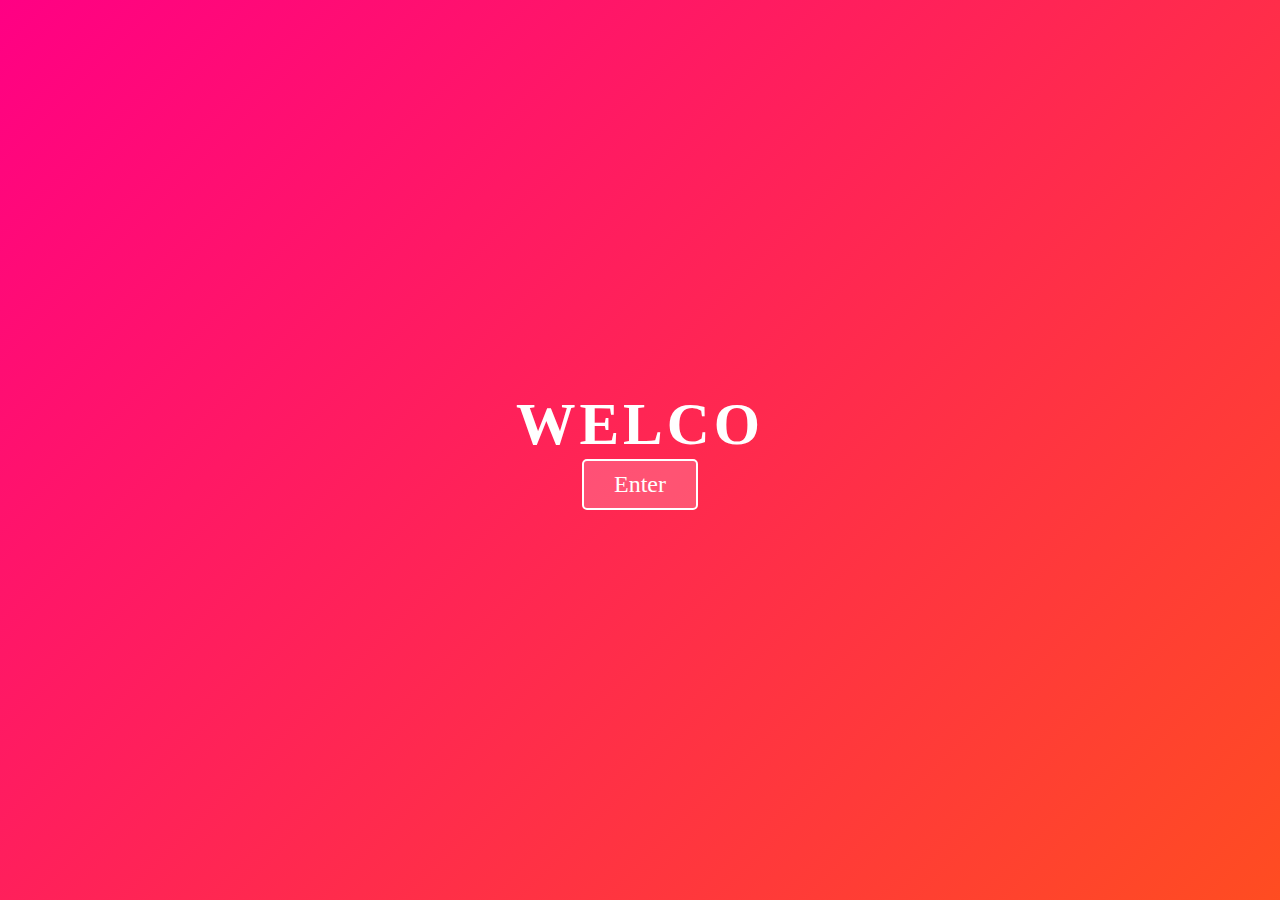
<file: index.html>
<!DOCTYPE html>
<html lang="en">
<head>
    <meta charset="UTF-8">
    <meta name="viewport" content="width=device-width, initial-scale=1.0">
    <title>Shep's Expense Tracker</title>
    <link rel="stylesheet" href="index.css">
</head>
<body>
    <noscript>You need JavaScript to access this website.</noscript>
    <div class="welcome">
        <h1 id="animated-text"></h1> <!-- We'll dynamically fill this element -->
        <a href="Login/login.html" class="enter-button">Enter</a>
    </div>

    <script src="animation.js"></script> <!-- This will contain our JS for animation -->
</body>
</html>
</file>
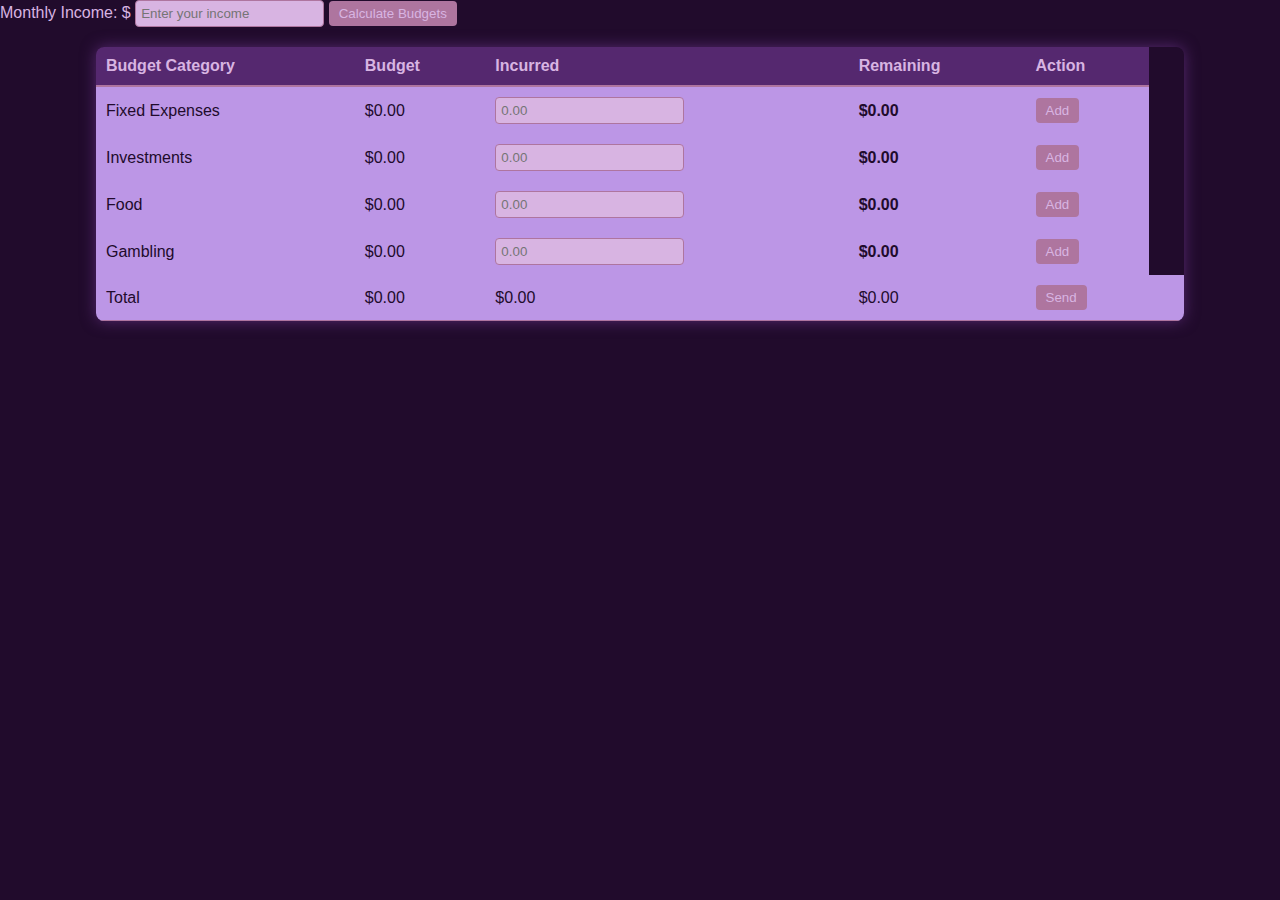
<file: expense.html>
<!DOCTYPE html>
<html lang="en">
<head>
    <meta charset="UTF-8">
    <meta name="viewport" content="width=device-width, initial-scale=1.0">
    <title>Shep's Expense Tracker</title>
    <link rel="stylesheet" href="expense.css">
    <script src="budget.js"></script>
</head>
<body>
    <div class="monthly-income">
        <label for="monthly-pay">Monthly Income: $</label>
        <input type="number" id="monthly-pay" placeholder="Enter your income">
        <button onclick="updateBudget()">Calculate Budgets</button>
    </div>

    <table>
        <thead>
            <tr class="budgetheaders">
                <th>Budget Category</th>
                <th>Budget</th>
                <th>Incurred</th>
                <th>Remaining</th>
                <th>Action</th>
            </tr>
        </thead>
        <tbody id="budget-table">
            <tr>
                <td>Fixed Expenses</td>
                <td class="budget-amount">$0.00</td>
                <td><input type="number" class="incurred-input" placeholder="0.00" id="fixed"></td>
                <td class="remaining">$0.00</td>
                <td><button onclick="addToTotal(this)">Add</button></td>
            </tr>
            <tr>
                <td>Investments</td>
                <td class="budget-amount">$0.00</td>
                <td><input type="number" class="incurred-input" placeholder="0.00" id="investment"></td>
                <td class="remaining">$0.00</td>
                <td><button onclick="addToTotal(this)">Add</button></td>
            </tr>
            <tr>
                <td>Food</td>
                <td class="budget-amount">$0.00</td>
                <td><input type="number" class="incurred-input" placeholder="0.00" id="food"></td>
                <td class="remaining">$0.00</td>
                <td><button onclick="addToTotal(this)">Add</button></td>
            </tr>
            <tr>
                <td>Gambling</td>
                <td class="budget-amount">$0.00</td>
                <td><input type="number" class="incurred-input" placeholder="0.00" id="gambling"></td>
                <td class="remaining">$0.00</td>
                <td><button onclick="addToTotal(this)">Add</button></td>
            </tr>
        </tbody>
        <tfoot>
            <tr>
                <td>Total</td>
                <td id="total-budget">$0.00</td>
                <td id="total-incurred">$0.00</td>
                <td id="total-remaining">$0.00</td>
                <td><button id="send">Send</button></td>
                <td></td>
            </tr>
        </tfoot>
    </table>

   
</body>
</html>
</file>
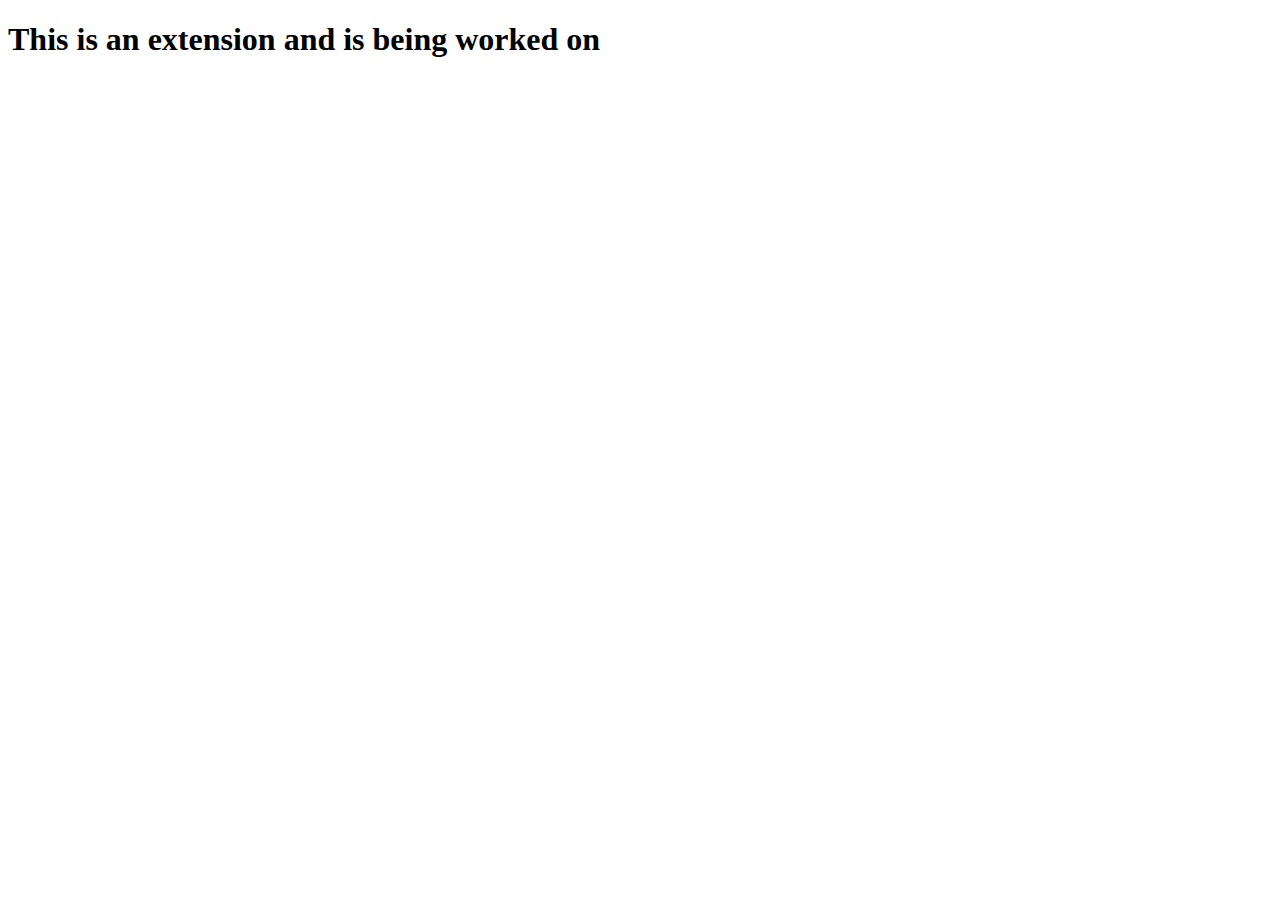
<file: Login/forgotpassword.html>
<!DOCTYPE html>
<html lang="en">
<head>
    <meta charset="UTF-8">
    <meta name="viewport" content="width=device-width, initial-scale=1.0">
    <title>Forgot Password</title>
</head>
<body>
    <h1>This is an extension and is being worked on</h1>
</body>
</html>
</file>
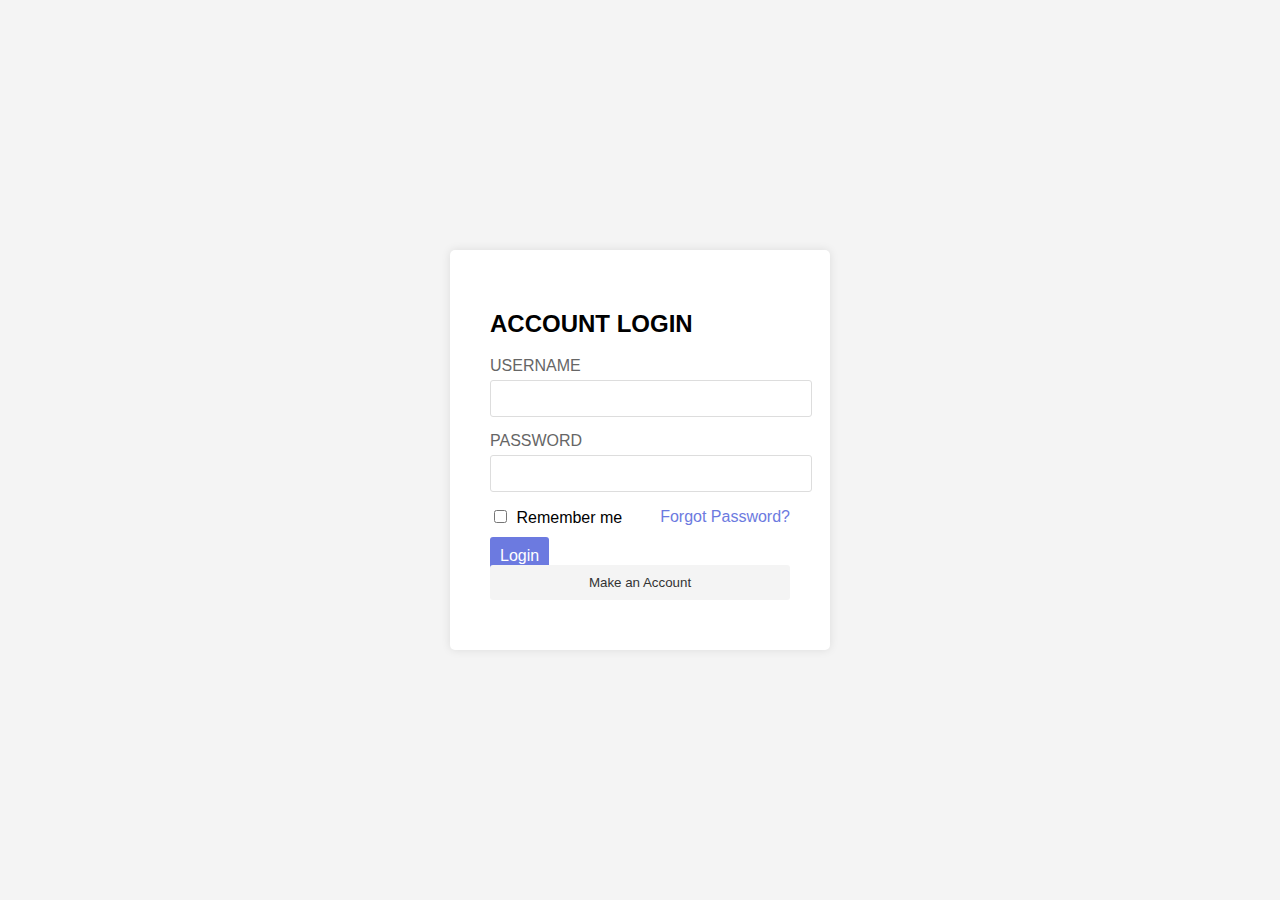
<file: Login/login.html>
<!DOCTYPE html>
<html lang="en">
<head>
    <meta charset="UTF-8">
    <meta name="viewport" content="width=device-width, initial-scale=1.0">
    <title>Account Login</title>
    <link rel="stylesheet" href="login.css">
    <script src="login.js"></script>
</head>
<body>
    <div class="login-container">
        <h2>ACCOUNT LOGIN</h2>
        <form class="login-form">
            <div class="input-group">
                <label for="username" placeholder="Username">USERNAME</label>
                <input type="text" id="username" name="username">
            </div>
            <div class="input-group">
                <label for="password" placeholder="Password">PASSWORD</label>
                <input type="password" id="password" name="password">
            </div>
            <div class="login-options">
                <label class="remember-me">
                    <input type="checkbox" name="remember"> Remember me
                </label>
                <a href="/forgotpassword.html" class="forgot-password">Forgot Password?</a>
            </div>
            <a class="login-button" value="login" id="login">Login</a>
            <button type="submit" class="register-button" name="action" value="register" id="register">Make an Account</button>
        </form>
    </div>
</body>
</html>
</file>
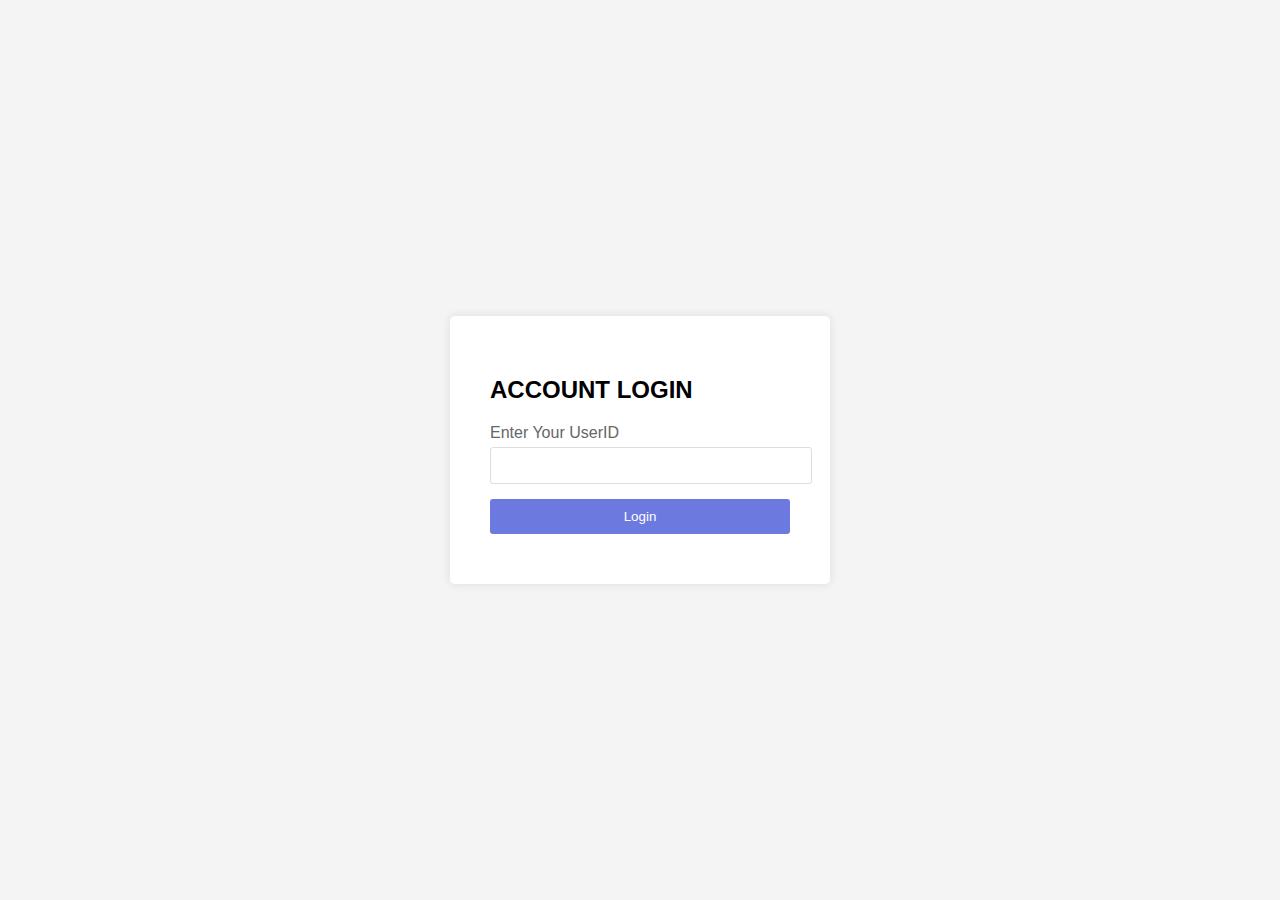
<file: Login/uid.html>
<!DOCTYPE html>
<html lang="en">
<head>
    <meta charset="UTF-8">
    <meta name="viewport" content="width=device-width, initial-scale=1.0">
    <title>Account Login</title>
    <link rel="stylesheet" href="login.css">
    <script src="login.js"></script>
</head>
<body>
    <div class="login-container">
        <h2>ACCOUNT LOGIN</h2>
        <form class="login-form">
            <div class="input-group">
                <label for="username" placeholder="Username">Enter Your UserID</label>
                <input type="text" id="username" name="username">
            </div>
            <button type="submit" class="login-button" name="action" value="login" id="login">Login</button>
        </form>
    </div>
</body>
</html>
</file>
<file: index.css>
/* Define the keyframes for the animation */
@keyframes gradientAnimation {
  0% {
      background-position: 0% 50%;
  }
  50% {
      background-position: 100% 50%;
  }
  100% {
      background-position: 0% 50%;
  }
}

body, html {
  margin: 0;
  padding: 0;
  height: 100%;
  overflow: hidden;
}

.welcome {
  width: 100%;
  height: 100%;
  display: flex;
  flex-direction: column;
  justify-content: center;
  align-items: center;
  background: linear-gradient(-45deg, #ff0084, #33001b, #ff6600, #ff0084);
  background-size: 400% 400%;
  animation: gradientAnimation 15s ease infinite;
  text-align: center;
}

.welcome h1 {
  font-size: 4rem;
  color: white;
  text-transform: uppercase;
  letter-spacing: 4px;
  margin-bottom: 20px;
}

.enter-button {
  display: inline-block;
  padding: 10px 30px;
  text-decoration: none;
  font-size: 1.5rem;
  color: #fff;
  background: rgba(255, 255, 255, 0.2);
  border: 2px solid #fff;
  border-radius: 5px;
  transition: all 0.3s ease;
}

.enter-button:hover,
.enter-button:focus {
  background: white;
  color: #ff0084;
  border-color: #ff0084;
}
/* Define the keyframes for the cursor blink animation */
@keyframes blink {
  0% { opacity: 1; }
  50% { opacity: 0; }
  100% { opacity: 1; }
}

.welcome {
  /* Your existing styles... */
  text-align: center; /* Center the text */
}

#animated-text {
  display: inline-block; /* Required for the cursor to sit alongside the text */
  font-size: 3.72em; /* Example font size, adjust as needed */
  margin: 0 auto; /* Center the text if not already centered */
  white-space: nowrap; /* Ensure the text doesn't wrap */
  /*border-right: 2px solid black;  This will simulate the typing cursor */
  
}
</file>
<file: expense.css>
body {
    font-family: Arial, sans-serif;
    margin: 0;
    padding: 0;
    background-color: #210b2c; /* Dark purple background */
    color: #d8b4e2; /* Light purple text */
}

table {
    border-collapse: separate;
    border-spacing: 0;
    width: 85%;
    margin: 20px auto; /* Center table with margin */
    box-shadow: 0px 0px 15px 0px #55286f; /* Soft purple shadow */
    border-radius: 8px; /* Rounded corners for the table */
    overflow: hidden; /* Ensures the inner elements conform to the table's border radius */
}

.budgetheaders th {
    background-color: #55286f; /* Medium purple background */
    color: #d8b4e2; /* Light purple text */
    padding: 10px;
    border-bottom: 2px solid #ae759f; /* Mauve border */
}

/* Style for table cells */
td {
    padding: 10px;
    border-bottom: 1px solid #ae759f; /* Mauve border */
    background-color: #bc96e6; /* Light purple background */
    color: #210b2c; /* Dark purple text */
}

/* Style for input fields */
input[type="number"] {
    padding: 5px;
    border: 1px solid #ae759f; /* Mauve border */
    background-color: #d8b4e2; /* Light purple background */
    color: #210b2c; /* Dark purple text */
    border-radius: 4px; /* Rounded corners for input fields */
}

button {
    padding: 5px 10px;
    border: none;
    background-color: #ae759f; /* Mauve background */
    color: #d8b4e2; /* Light purple text */
    cursor: pointer;
    transition: background-color 0.3s ease;
    border-radius: 4px; /* Rounded corners for buttons */
}

button:hover {
    background-color: #bc96e6; /* Light purple background */
}

/* Style for the 'Remaining' column */
.remaining {
    font-weight: bold;
}

/* General table styles */
thead {
    text-align: left;
}

tbody tr:hover {
    background-color: #d8b4e2; /* Light purple background for hover */
}

tbody tr:last-child td {
    border-bottom: none;
}

tbody td {
    border-bottom: none; /* Remove border from the last row for a smooth look */
}

.budget-summary {
    text-align: center;
    margin: 20px 0;
    color: #d8b4e2;
}
</file>
<file: Login/login.css>
body {
    font-family: Arial, sans-serif;
    background-color: #f4f4f4;
    margin: 0;
    padding: 0;
    display: flex;
    justify-content: center;
    align-items: center;
    height: 100vh;
}

.login-container {
    background-color: #fff;
    padding: 40px;
    border-radius: 5px;
    box-shadow: 0 0 10px rgba(0, 0, 0, 0.1);
    width: 300px;
}

.login-form h2
{
color: #333;
text-align: center;
margin-bottom: 20px;
}

.input-group {
margin-bottom: 15px;
}

.input-group label {
display: block;
color: #666;
margin-bottom: 5px;
}

.input-group input {
width: 100%;
padding: 10px;
border: 1px solid #ddd;
border-radius: 3px;
}

.login-options {
display: flex;
justify-content: space-between;
align-items: center;
margin-bottom: 20px;
}

.remember-me input {
margin-right: 5px;
}

.forgot-password {
color: #6c7ae0;
text-decoration: none;
}

.login-button,
.register-button {
width: 100%;
padding: 10px;
border: none;
border-radius: 3px;
margin-bottom: 10px;
cursor: pointer;
}

.login-button {
background-color: #6c7ae0;
color: white;
}

.register-button {
background-color: #f4f4f4;
color: #333;
}
</file>
